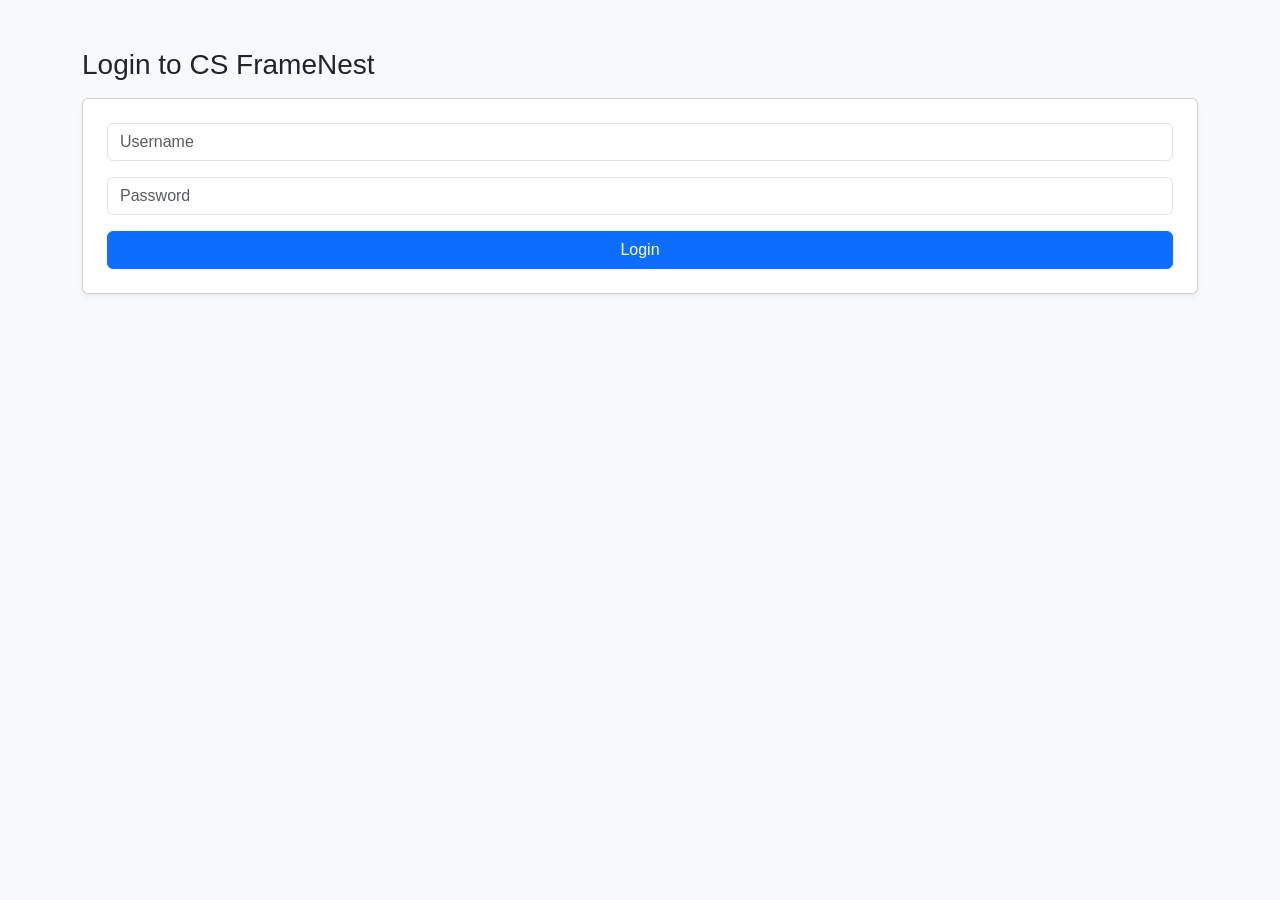
<file: index.html>
<!DOCTYPE html>
<html lang="en">
<head>
  <meta charset="UTF-8" />
  <meta name="viewport" content="width=device-width, initial-scale=1.0"/>
  <title>CS FrameNest - Case Management</title>
  <link href="https://cdn.jsdelivr.net/npm/bootstrap@5.3.0-alpha1/dist/css/bootstrap.min.css" rel="stylesheet"/>
  <style>
    body {
      background-color: #f8f9fa;
      font-family: 'Segoe UI', sans-serif;
    }
    .nav-tabs .nav-link.active {
      background-color: #0d6efd;
      color: #fff;
    }
    #loader {
      display: none;
    }
    .toast-container {
      position: fixed;
      top: 20px;
      right: 20px;
      z-index: 1055;
    }
    .tab-section {
      display: none;
    }
    .tab-section.active {
      display: block;
    }
    table th, table td {
      vertical-align: middle !important;
    }
    .table-hover tbody tr:hover {
      background-color: #f1f1f1;
    }
  </style>
</head>
<body>
  <div class="container mt-5">
    <!-- Login Section -->
    <div id="loginSection">
      <h3 class="mb-3">Login to CS FrameNest</h3>
      <form id="loginForm" class="card p-4 shadow-sm bg-white">
        <input type="text" id="loginUsername" class="form-control mb-3" placeholder="Username" required />
        <input type="password" id="loginPassword" class="form-control mb-3" placeholder="Password" required />
        <button type="submit" class="btn btn-primary w-100">Login</button>
      </form>
    </div>

    <!-- App Section -->
    <div id="appSection" style="display: none;">
      <div class="d-flex justify-content-between align-items-center mb-4">
        <h2 class="fw-bold">Case Management</h2>
        <button id="logoutBtn" class="btn btn-danger">Logout</button>
      </div>

      <!-- Nav Tabs -->
      <ul class="nav nav-tabs mb-4" id="mainTabs">
        <li class="nav-item">
          <button class="nav-link active" data-tab="casesTab">Cases</button>
        </li>
        <li class="nav-item">
          <button class="nav-link" data-tab="reportsTab">Reports</button>
        </li>
        <li class="nav-item">
          <button class="nav-link" data-tab="settingsTab">Settings</button>
        </li>
      </ul>

      <!-- CASES TAB -->
      <div id="casesTab" class="tab-section active">
        <div class="d-flex justify-content-between mb-3">
          <input type="text" id="searchInput" class="form-control me-2" placeholder="Search cases..."/>
          <button class="btn btn-success" id="addCaseBtn">Add New Case</button>
        </div>

        <div id="loader" class="spinner-border text-primary my-3" role="status">
          <span class="visually-hidden">Loading...</span>
        </div>

        <div class="table-responsive">
          <table class="table table-bordered table-hover align-middle bg-white shadow-sm">
            <thead class="table-light">
              <tr>
                <th>Date</th>
                <th>Name</th>
                <th>Mobile</th>
                <th>Alt Mobile</th>
                <th>Work</th>
                <th>Frame Size</th>
                <th>Frame Color</th>
                <th>Required Details</th>
                <th>Advance</th>
                <th>Actual Price</th>
                <th>Status</th>
                <th>Actions</th>
              </tr>
            </thead>
            <tbody id="caseTableBody"></tbody>
          </table>
        </div>
        <div id="pagination" class="mt-3"></div>
      </div>

      <!-- REPORTS TAB -->
      <div id="reportsTab" class="tab-section">
        <div class="card p-4 shadow-sm bg-white">
          <h5 class="mb-3">Export Cases to CSV</h5>
          <div class="row">
            <div class="col-md-5 mb-2">
              <label for="fromDate" class="form-label">From Date</label>
              <input type="date" id="fromDate" class="form-control" />
            </div>
            <div class="col-md-5 mb-2">
              <label for="toDate" class="form-label">To Date</label>
              <input type="date" id="toDate" class="form-control" />
            </div>
            <div class="col-md-2 d-flex align-items-end mb-2">
              <button id="exportBtn" class="btn btn-outline-primary w-100">Export CSV</button>
            </div>
          </div>
        </div>
      </div>

      <!-- SETTINGS TAB -->
      <div id="settingsTab" class="tab-section">
        <div class="card p-4 shadow-sm bg-white">
          <h5 class="mb-3">Change Password</h5>
          <form id="changePasswordForm">
            <input type="password" id="currentPassword" class="form-control mb-3" placeholder="Current Password" required />
            <input type="password" id="newPassword" class="form-control mb-3" placeholder="New Password" required />
            <button type="submit" class="btn btn-warning">Change Password</button>
          </form>
        </div>
      </div>
    </div>
  </div>

  <!-- MODAL -->
  <div class="modal fade" id="caseModal" tabindex="-1">
    <div class="modal-dialog">
      <div class="modal-content">
        <form id="caseForm">
          <div class="modal-header">
            <h5 class="modal-title">Add / Edit Case</h5>
            <button type="button" class="btn-close" data-bs-dismiss="modal"></button>
          </div>
          <div class="modal-body">
            <input type="hidden" id="id" name="id" />
            <div class="row g-2">
              <div class="col-md-6">
                <label class="form-label">Date</label>
                <input type="date" id="date" name="date" class="form-control" required />
              </div>
              <div class="col-md-6">
                <label class="form-label">Name</label>
                <input type="text" id="name" name="name" class="form-control" required />
              </div>
              <div class="col-md-6">
                <label class="form-label">Mobile</label>
                <input type="text" id="mobile" name="mobile" class="form-control" required />
              </div>
              <div class="col-md-6">
                <label class="form-label">Alt Mobile</label>
                <input type="text" id="altMobile" name="altMobile" class="form-control" />
              </div>
              <div class="col-md-6">
                <label class="form-label">Work</label>
                <input type="text" id="work" name="work" class="form-control" />
              </div>
              <div class="col-md-6">
                <label class="form-label">Frame Size</label>
                <input type="text" id="frameSize" name="frameSize" class="form-control" />
              </div>
              <div class="col-md-6">
                <label class="form-label">Frame Color</label>
                <input type="text" id="frameColor" name="frameColor" class="form-control" />
              </div>
              <div class="col-md-6">
                <label class="form-label">Required Details</label>
                <input type="text" id="requiredDetails" name="requiredDetails" class="form-control" />
              </div>
              <div class="col-md-6">
                <label class="form-label">Advance</label>
                <input type="text" id="advance" name="advance" class="form-control" />
              </div>
              <div class="col-md-6">
                <label class="form-label">Actual Price</label>
                <input type="text" id="actualPrice" name="actualPrice" class="form-control" />
              </div>
              <div class="col-12">
                <label class="form-label">Status</label>
                <input type="text" id="status" name="status" class="form-control" />
              </div>
            </div>
          </div>
          <div class="modal-footer">
            <button type="submit" class="btn btn-primary">Save</button>
            <button type="button" class="btn btn-secondary" data-bs-dismiss="modal">Close</button>
          </div>
        </form>
      </div>
    </div>
  </div>

  <!-- Toasts -->
  <div class="toast-container" id="toastContainer"></div>

  <script src="https://cdn.jsdelivr.net/npm/bootstrap@5.3.0-alpha1/dist/js/bootstrap.bundle.min.js"></script>
  <script src="app.js"></script>
</body>
</html>
</file>
